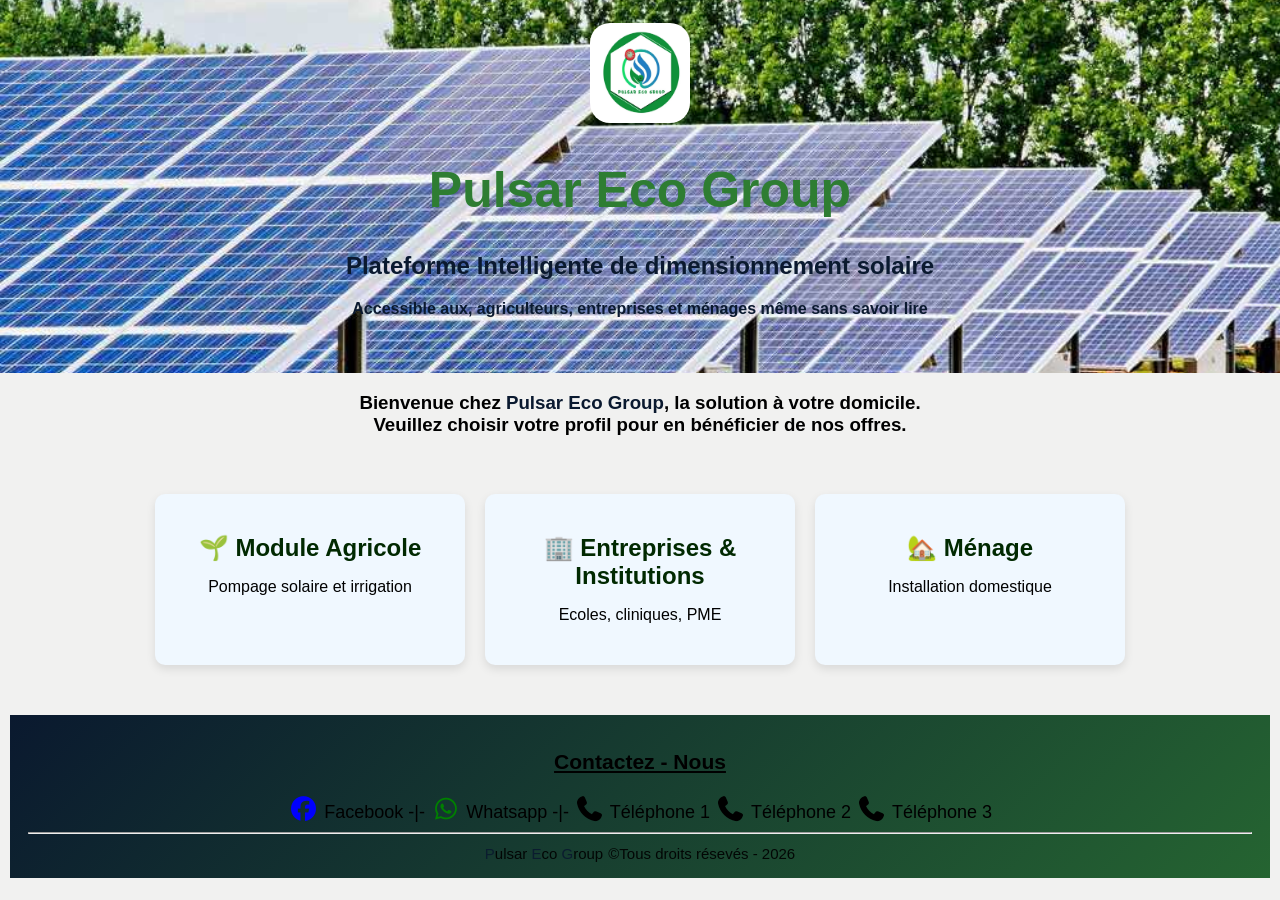
<file: index.html>
<!DOCTYPE html>
<html lang="en">

<head>
    <link rel="stylesheet" href="assets/css/all.min.css">
    <link rel="shortcut icon" href="images/Pulsar Icon.jpeg" type="image/x-icon">
    <meta charset="UTF-8">
    <meta name="viewport" content="width=device-width, initial-scale=1.0">
    <link rel="stylesheet" href="style.css">
    <title>Pulsar Eco Group</title>
</head>

<body>
    <header>
        <img id="logo" src="images/Pulsar Icon.jpeg" alt="">
        <h1>Pulsar Eco Group</h1>
        <h2>Plateforme Intelligente de dimensionnement solaire</h1>
        <p>Accessible aux, agriculteurs, entreprises et ménages même sans savoir lire</p>
    </header>

    <h3>Bienvenue chez  <span>Pulsar Eco Group</span>, la solution à votre domicile.<br>
        Veuillez choisir votre profil pour en bénéficier de nos offres.</h3>
    <main class="cards">
        <a href="agri.html" class="card" target="_parent">
            <h2>🌱 Module Agricole</h2>
            <p>Pompage solaire et irrigation</p>
        </a>
        <a href="entreprise.html" class="card" target="_parent">
            <h2>🏢 Entreprises & Institutions</h2>
            <p>Ecoles, cliniques, PME</p>
        </a>
        <a href="menage.html" class="card" target="_parent">
            <h2>🏡 Ménage</h2>
            <p>Installation domestique</p>
        </a>
    </main>

    <footer>
        <section>
            <h3>Contactez - Nous</h3>
            <div class="contact">
                <a href="https://www.facebook.com/profile.php?id=100063567024819" target="_blank"><i class="fa-brands fa-facebook"></i> Facebook -|-</a>
                <a href="https://wa.me/22892196727?text=Bonjour%20,%20Je%20voudrais%20plus%20d%20'%20informations" target="_blank"><i class="fa-brands fa-whatsapp" target="_blank"></i> Whatsapp -|-</a>
                <a href="tel:+22892196727" target="_blank"><i class="fa-solid fa-phone"></i> Téléphone 1</a>
                <a href="tel:+2289O104393" target="_blank"><i class="fa-solid fa-phone"></i> Téléphone 2</a>
                <a href="tel:+22893775800" target="_blank"><i class="fa-solid fa-phone"></i> Téléphone 3</a>
            </div>
        </section>
        <hr>
        <small><span>P</span>ulsar <span>E</span>co <span>G</span>roup</small>
        <small>&copy;Tous droits résevés - 2026</small>
    </footer>
</body>

</html>
</file>
<file: style.css>
body{
    font-family: Arial, Helvetica, sans-serif;
    margin: 0;
    background: #f1f1f0;
}

main{
    padding: 20px;
}
h3{
    text-align: center;
    position: relative;
}
#logo{
    width: 100px;
    height: 100px;
    border-radius: 20px;
}

header h1{
    color: #2e7d32;
    font-size: 50px;
    font-weight: bold;
    font-family: 'Franklin Gothic Medium', 'Arial Narrow', Arial, sans-serif;
}

header p{
    font-weight: bold;
}

header{
    padding-top: 23px;
    height: 350px;
    position: sticky;
    z-index: 100;
    top: 0;
    overflow: hidden;
    color: #0a192f;
    text-align: center;
}
header::before{
    background-image: url('images/panneau1.jpg');
    background-size: cover;
    background-position: center;
    content: "";
    position: absolute;
    top: 0; left: 0; right: 0; bottom: 0;
    width: 120%;
    height: 100%;
    animation: glissement 5s linear infinite alternate;
    /*filter: blur(2px);*/
    z-index: -1;
}

.cards{
    display: flex;
    justify-content: center;
    gap: 20px;
    padding: 40px;
    flex-wrap: wrap;
}
.cards h2{
    color: rgb(1, 41, 1);
}

.card{
    background: #f0f8ff;
    width: 260px;
    padding: 25px;
    text-align: center;
    text-decoration: none;
    color: #000000;
    border-radius: 10px;
    box-shadow: 0 4px 10px rgba(0, 0, 0, 0.1);
    transition: transform 0.2s;
}

.card:hover{
    transform: translateY(-5px);
    color: #0a192f;
}

.card h2{
    margin: 15px 0 5px;
}

span{
    color: #0a192f;
}

.contact a{
    text-decoration: none;
    color: #000000;
}
.fa-facebook{
    color: blue;
}
.fa-whatsapp{
    color: green;
}
i{
    color: black;
    font-size: 25px;
}

section h3{
    text-decoration: underline;
}
footer{
    margin: 10px;
    justify-content: space-between;
    padding: 14px 18px;
    font-size: 18px;
    text-align: center;
    background: linear-gradient(-45deg, #629ce7, #06b455, #2e7d32, #0a192f);
    background-size: 400% 400%;
    animation: gradientMove 4s ease infinite;
}

@keyframes gradientMove {
    0% { background-position: 0% 50%;}
    50% { background-position: 100% 50%;}
    100% {background-position: 0% 50%;}
}
footer small{opacity: 0.9;}

@keyframes glissement {
    from { transform: translateX(0);}
    100% {transform: translateX(-15%);}
}

@media (max-width: 100%){
    footer{
        flex-direction: column;
        text-align: center;
    }
}

@media (max-width: 100%) {
    header {
        flex-direction: column;
    }            
}
</file>
